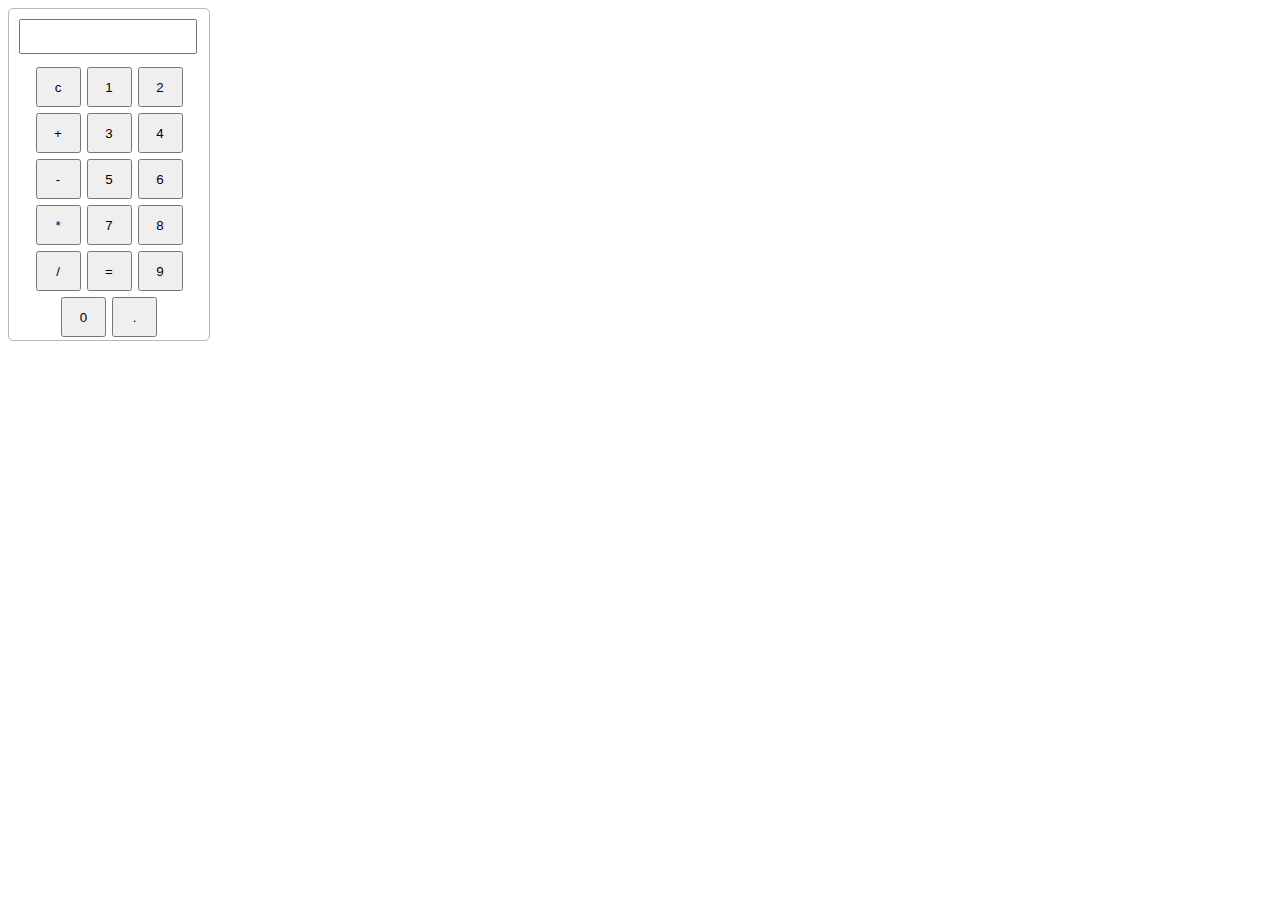
<file: calculator/cal.html>
<!DOCTYPE html>
<html lang="en">
<head>
  <meta charset="UTF-8">
  <meta name="viewport" content="width=device-width, initial-scale=1.0">
  <title>Document</title>
  <link rel="stylesheet" href="cal.css">
</head>
<body>
  <div id="calculator">
    <input type="text" id="display" readonly>
    <div class="button-container">
      <button class="but" onclick=" current_value=current_value=''; document.querySelector('#display').value=current_value;">c</button>

      <button class="but" onclick=" current_value=current_value+'1'; document.querySelector('#display').value=current_value;">1</button>

      <button class="but" onclick=" current_value=current_value+'2'; document.querySelector('#display').value=current_value;">2</button>

      <button class="but" onclick=" current_value=current_value+'+'; document.querySelector('#display').value=current_value;">+</button>

      <button class="but" onclick=" current_value=current_value+'3'; document.querySelector('#display').value=current_value;">3</button>

      <button class="but" onclick=" current_value=current_value+'4'; document.querySelector('#display').value=current_value;">4</button>

      <button class="but" onclick=" current_value=current_value+'-'; document.querySelector('#display').value=current_value;">-</button>
      <button class="but" onclick=" current_value=current_value+'5'; document.querySelector('#display').value=current_value;">5</button>
    
      <button class="but" onclick=" current_value=current_value+'6'; document.querySelector('#display').value=current_value;">6</button>

      <button class="but" onclick=" current_value=current_value+'*'; document.querySelector('#display').value=current_value;">*</button>

      <button class="but" onclick=" current_value=current_value+'7'; document.querySelector('#display').value=current_value;">7</button>

      <button class="but" onclick=" current_value=current_value+'8'; document.querySelector('#display').value=current_value;">8</button>

      <button class="but" onclick=" current_value=current_value+'/'; document.querySelector('#display').value=current_value;">/</button>

      <button class="but" onclick="let result=eval(current_value); current_value=result;   document.querySelector('#display').value=current_value;">=</button>

      <button class="but" onclick=" current_value=current_value+'9'; document.querySelector('#display').value=current_value;">9</button>

      <button class="but" onclick=" current_value=current_value+'0'; document.querySelector('#display').value=current_value;">0</button>

      <button class="but" onclick=" current_value=current_value+'.'; document.querySelector('#display').value= eval(current_value);">.</button>

      
    </div>
  </div>
  <script>
    let current_value='';
    document.querySelector('#display').value=current_value;
  </script>
</body>
</html>
</file>
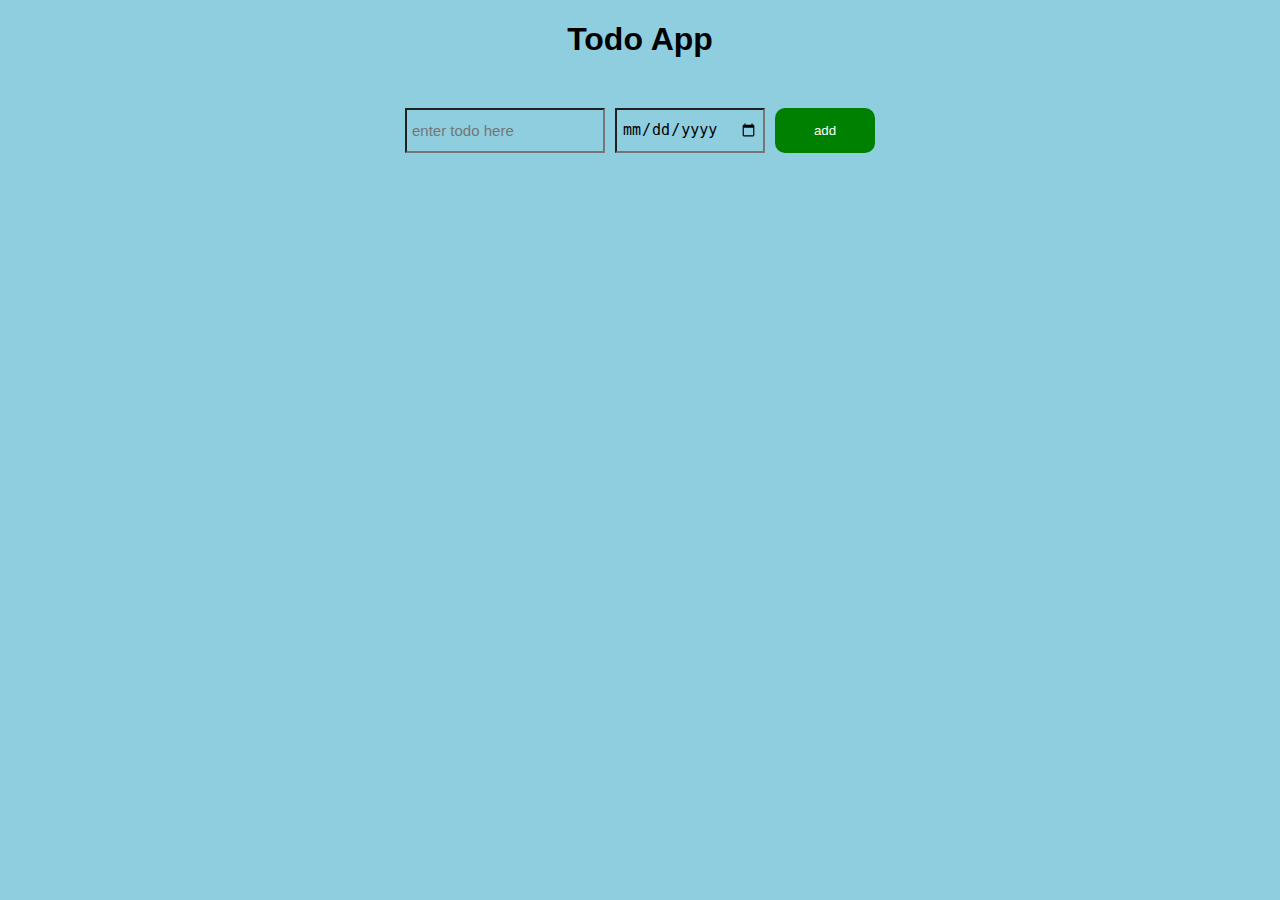
<file: Todo_APP/Todo.html>
<!DOCTYPE html>
<html lang="en">
<head>
  <title>Document</title>
  <link rel="stylesheet" href="Todo.css">
</head>
<body>
 
 
  <h1 id="todo_heading">Todo App</h1> <br>
  <div class="grid-container" >
  <input id="todo-input" type="text" placeholder="enter todo here">
  <input id="todo-date" type="date">
  <button class="btn-add" onclick="addTodo();"> add</button>
</div>
  <div class="todo-container grid-container"></div>
  

  <script src="Todo.js"></script>
</body>
</html>
</file>
<file: calculator/cal.css>
#calculator{
  border: 1px solid rgba(151, 150, 150, 0.692);
  border-radius: 5px;
  width: 200px;
  
}
#display{
  margin: 10px;
  width: 85%;
  font-size: 25px;
}
.but{
  height: 40px;
  width: 45px;
  margin:3px;
}
.button-container{
  display: flex;
  justify-content: center;
  flex-wrap: wrap;
  
}
</file>
<file: Todo_APP/Todo.css>
*{
  background: rgb(142, 206, 223);
}
body{
  font-family: Arial;
  
}
#todo_heading{
  text-align: center;
}
.grid-container{
  display: flex;
  justify-content: center;
  display:grid;
  grid-template-columns: 200px 150px 100px;
  column-gap: 10px;
  row-gap: 10px;
  margin-top: 10px;
  text-align: center;
 
}
#todo-input , #todo-date{
   font-size: 15px;
   padding: 10px 5px;
}
.btn-add{
   background-color: green;
   color: white;
   border: none;
   border-radius: 10px;
   padding: 15px 0px;
   cursor: pointer;
}
.btn-delete{
   background-color: rgb(154, 39, 39);
   color: white;
   border: none;
   border-radius: 10px;
   padding: 15px 0px;
   cursor: pointer;
}
</file>
